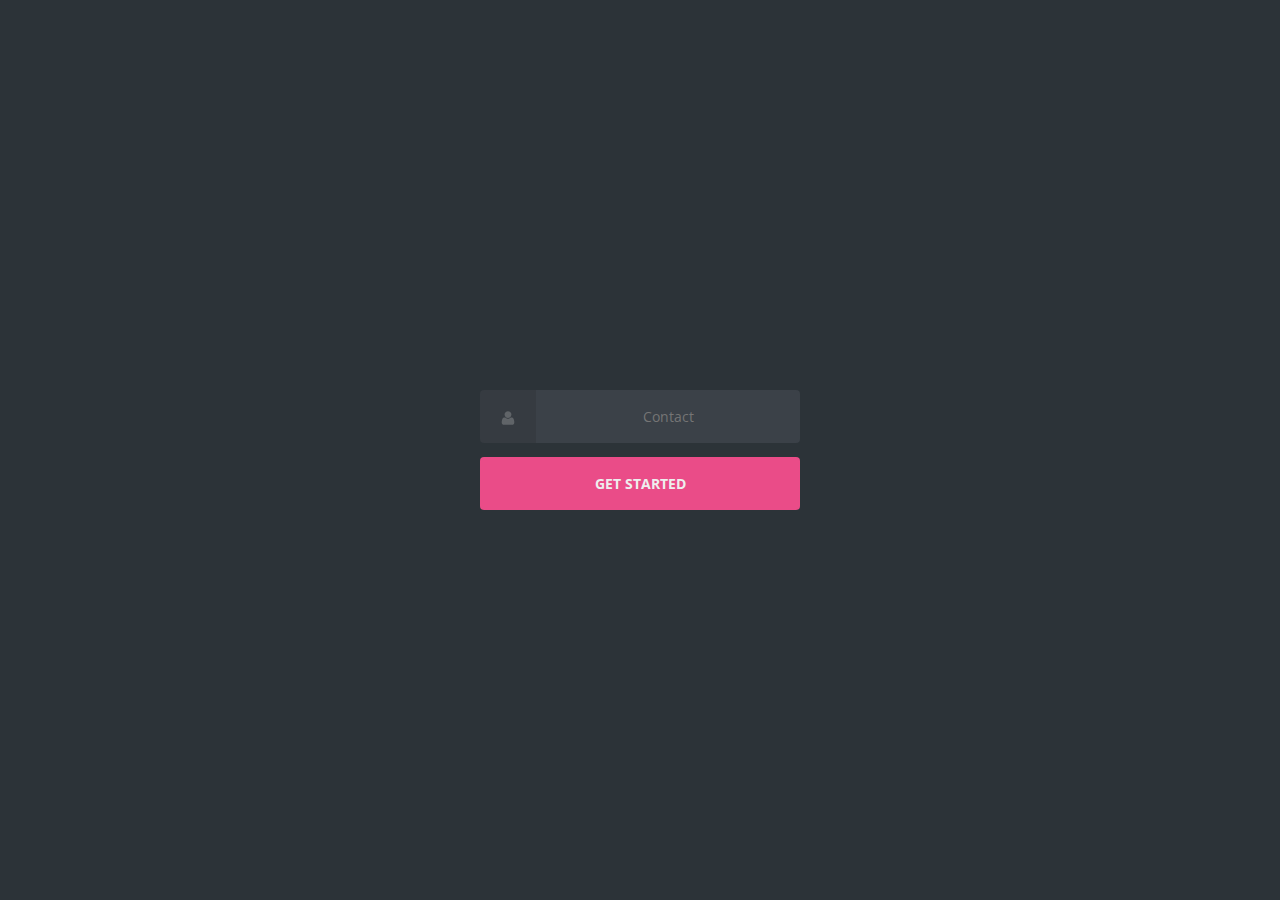
<file: sea/templates/index.html>
<!DOCTYPE html>
<html >
<head>
  <meta charset="UTF-8">
  <title>Login</title>
  <link href="https://fonts.googleapis.com/css?family=Open+Sans:400,700" rel="stylesheet">


      <link rel="stylesheet" href="css/style.css">


</head>

<body>
  <body class="align">

  <div class="grid">

    <form action="https://httpbin.org/post" method="POST" class="form login">

      <div class="form__field">
        <label for="login__username"><svg class="icon"><use xmlns:xlink="http://www.w3.org/1999/xlink" xlink:href="#user"></use></svg><span class="hidden">Username</span></label>
        <input id="login__username" type="text" name="username" class="form__input" placeholder="Contact" required>
      </div>



      <div class="form__field">
        <input type="submit" value="GET STARTED">
      </div>

    </form>

    

  </div>

  <svg xmlns="http://www.w3.org/2000/svg" class="icons"><symbol id="arrow-right" viewBox="0 0 1792 1792"><path d="M1600 960q0 54-37 91l-651 651q-39 37-91 37-51 0-90-37l-75-75q-38-38-38-91t38-91l293-293H245q-52 0-84.5-37.5T128 1024V896q0-53 32.5-90.5T245 768h704L656 474q-38-36-38-90t38-90l75-75q38-38 90-38 53 0 91 38l651 651q37 35 37 90z"/></symbol><symbol id="lock" viewBox="0 0 1792 1792"><path d="M640 768h512V576q0-106-75-181t-181-75-181 75-75 181v192zm832 96v576q0 40-28 68t-68 28H416q-40 0-68-28t-28-68V864q0-40 28-68t68-28h32V576q0-184 132-316t316-132 316 132 132 316v192h32q40 0 68 28t28 68z"/></symbol><symbol id="user" viewBox="0 0 1792 1792"><path d="M1600 1405q0 120-73 189.5t-194 69.5H459q-121 0-194-69.5T192 1405q0-53 3.5-103.5t14-109T236 1084t43-97.5 62-81 85.5-53.5T538 832q9 0 42 21.5t74.5 48 108 48T896 971t133.5-21.5 108-48 74.5-48 42-21.5q61 0 111.5 20t85.5 53.5 62 81 43 97.5 26.5 108.5 14 109 3.5 103.5zm-320-893q0 159-112.5 271.5T896 896 624.5 783.5 512 512t112.5-271.5T896 128t271.5 112.5T1280 512z"/></symbol></svg>

</body>


</body>
</html>
</file>
<file: sea/templates/css/style.css>
/* config.css */

/* helpers/align.css */

.align {
  -webkit-box-align: center;
      -ms-flex-align: center;
          align-items: center;
  display: -webkit-box;
  display: -ms-flexbox;
  display: flex;
  -webkit-box-orient: vertical;
  -webkit-box-direction: normal;
      -ms-flex-direction: column;
          flex-direction: column;
  -webkit-box-pack: center;
      -ms-flex-pack: center;
          justify-content: center;
}

/* helpers/grid.css */

.grid {
  margin-left: auto;
  margin-right: auto;
  max-width: 320px;
  max-width: 20rem;
  width: 90%;
}

/* helpers/hidden.css */

.hidden {
  border: 0;
  clip: rect(0 0 0 0);
  height: 1px;
  margin: -1px;
  overflow: hidden;
  padding: 0;
  position: absolute;
  width: 1px;
}

/* helpers/icon.css */

.icons {
  display: none;
}

.icon {
  display: inline-block;
  fill: #606468;
  font-size: 16px;
  font-size: 1rem;
  height: 1em;
  vertical-align: middle;
  width: 1em;
}

/* layout/base.css */

* {
  box-sizing: inherit;
}

html {
  box-sizing: border-box;
  font-size: 100%;
  height: 100%;
}

body {
  background-color: #2c3338;
  color: #606468;
  font-family: 'Open Sans', sans-serif;
  font-size: 14px;
  font-size: 0.875rem;
  font-weight: 400;
  height: 100%;
  line-height: 1.5;
  margin: 0;
  min-height: 100vh;
}

/* modules/anchor.css */

a {
  color: #eee;
  outline: 0;
  text-decoration: none;
}

a:focus,
a:hover {
  text-decoration: underline;
}

/* modules/form.css */

input {
  text-align: center;
  background-image: none;
  border: 0;
  color: inherit;
  font: inherit;
  margin: 0;
  outline: 0;
  padding: 0;
  -webkit-transition: background-color 0.3s;
          transition: background-color 0.3s;
}

input[type='submit'] {
  cursor: pointer;
}

.form {
  margin: -14px;
  margin: -0.875rem;
}

.form input[type='password'],
.form input[type='text'],
.form input[type='submit'] {
  width: 100%;
}

.form__field {
  display: -webkit-box;
  display: -ms-flexbox;
  display: flex;
  margin: 14px;
  margin: 0.875rem;
}

.form__input {
  -webkit-box-flex: 1;
      -ms-flex: 1;
          flex: 1;
}

/* modules/login.css */

.login {
  color: #eee;
}

.login label,
.login input[type='text'],
.login input[type='password'],
.login input[type='submit'] {
  border-radius: 0.25rem;
  padding: 16px;
  padding: 1rem;
}

.login label {
  background-color: #363b41;
  border-bottom-right-radius: 0;
  border-top-right-radius: 0;
  padding-left: 20px;
  padding-left: 1.25rem;
  padding-right: 20px;
  padding-right: 1.25rem;
}

.login input[type='password'],
.login input[type='text'] {
  background-color: #3b4148;
  border-bottom-left-radius: 0;
  border-top-left-radius: 0;
}

.login input[type='password']:focus,
.login input[type='password']:hover,
.login input[type='text']:focus,
.login input[type='text']:hover {
  background-color: #434a52;
}

.login input[type='submit'] {
  background-color: #ea4c88;
  color: #eee;
  font-weight: 700;
  text-transform: uppercase;
}

.login input[type='submit']:focus,
.login input[type='submit']:hover {
  background-color: #d44179;
}

/* modules/text.css */

p {
  margin-bottom: 24px;
  margin-bottom: 1.5rem;
  margin-top: 24px;
  margin-top: 1.5rem;
}

.text--center {
  text-align: center;
}
</file>
